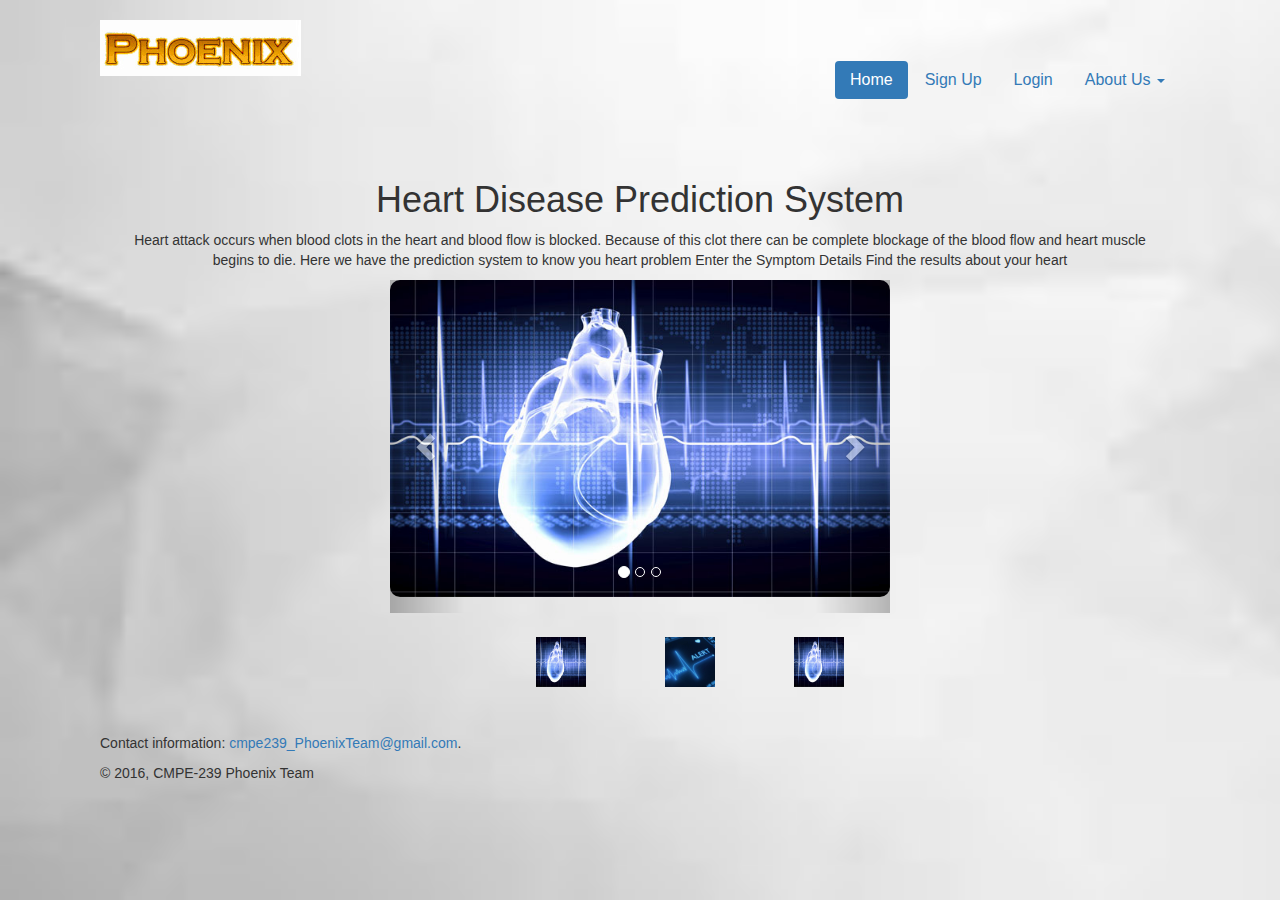
<file: priv/index.html>
<html>
	<head>
		<title>Heart Disease Prediction - Home</title>
		<meta charset="utf-8">
		<meta http-equiv="X-UA-Compatible" content="IE=edge">
		<meta name="viewport" content="width=device-width, initial-scale=1">
		<link rel="stylesheet" type="text/css" href="css/style.css">
		<link href="css/bootstrap.min.css" rel="stylesheet">
		<script src="js/jquery-1.11.2.min.js"></script>
		<script src="js/bootstrap.min.js"></script>
		<script src="js/myScript.js"></script>
		<link rel="stylesheet" type="text/css" href="css/bootstrap.css">
	</head>
	<body>
		<table width="100%">
			<tr>
				<td width="900px">
					<h1 class="logo">logo here</h1>
				</td>
				<td width="900px">
					<ul class="nav nav-pills" style="float:right">
					<li class="active"><a href="index.html">Home</a></li>
					<li><a href="signup.html">Sign Up</a></li>
					<li><a href="login.html">Login</a></li>
					
					<li class="dropdown">
						<a data-toggle="dropdown" data-target="#" href="http://www.google.com">
						About Us <span class="caret"></span>
						</a>
						<ul class="dropdown-menu">
							<li><a href="contact.html">Contact</a></li>
							<li><a href="management.html">Team</a></li>
						</ul>
					</li>
					</ul>
				</td>
			</tr>
		</table>
		
		
		<div class="container" style=" padding: 0 40px; text-align: center;">
		
		<div class="row" style="text-align: center">
		<h1>Heart Disease Prediction System</h1>
			<div style="text-align: left; padding: 0 40px;">
							<p style="text-align: center">  Heart attack occurs when blood clots in the heart and blood flow is blocked. 
							Because of this clot there can be complete blockage of the blood flow and heart muscle begins to die. 
								Here we have the prediction system to know you heart problem
								Enter the Symptom Details Find the results about your heart</p>
						</div>
		</div>
		<div class="row" style="text-align: center">
	    <!-- Bootstrap Carousel -->
        <div id="imagesCarousel" class="carousel slide" data-ride="carousel">
			<!-- Indicators -->
			<ol class="carousel-indicators">
				<li data-target="#imagesCarousel" data-slide-to="0" class="active"></li>
				<li data-target="#imagesCarousel" data-slide-to="1"></li>
				<li data-target="#imagesCarousel" data-slide-to="2"></li>
				
			</ol>
			<!-- Wrapper for slides -->
			<div class="carousel-inner">
				<div class="item active">
					<img src="images/human_heart_03.jpg" style="width: 100%; border-radius: 10px;">	
				</div>
				<div class="item">
					<img src="images/human_heart_02.jpg" style="width: 100%; border-radius: 10px;">	
				</div>
				<div class="item">
					<img src="images/human_heart_03.jpg" style="width: 100%; border-radius: 10px;">	
				</div>
				
			</div>
			</br>
			</br>
			<div class="thumnails">
				<a href="iimages/human_heart_03.jpg" class="image1"><img height="50" width="50" src="images/human_heart_03.jpg"></a>
				<a href="images/human_heart_02.jpg" class="image2"><img height="50" width="50" src="images/human_heart_02.jpg"></a>
				<a href="images/human_heart_03.jpg" class="image3"><img height="50" width="50" src="images/human_heart_03.jpg"></a>
			</div>
			
			<!-- Controls -->
			<a class="left carousel-control" href="#imagesCarousel" data-slide="prev">
				<span class="glyphicon glyphicon-chevron-left"></span>
			</a>
			<a class="right carousel-control" href="#imagesCarousel" data-slide="next">
				<span class="glyphicon glyphicon-chevron-right"></span>
			</a>
		</div>
		</div>
		</div>
		
		</br>
		</br>
		</br>
		</br>
		</br>
		</br>
		<div class="footer">
			<footer>
				<p>Contact information: <a href="mailto:cmpe239_PhoenixTeam@gmail.com">cmpe239_PhoenixTeam@gmail.com</a>.</p>
				<p>&copy; 2016, CMPE-239 Phoenix Team</p>
			</footer>
		</div>
	</body>
</html>
</file>
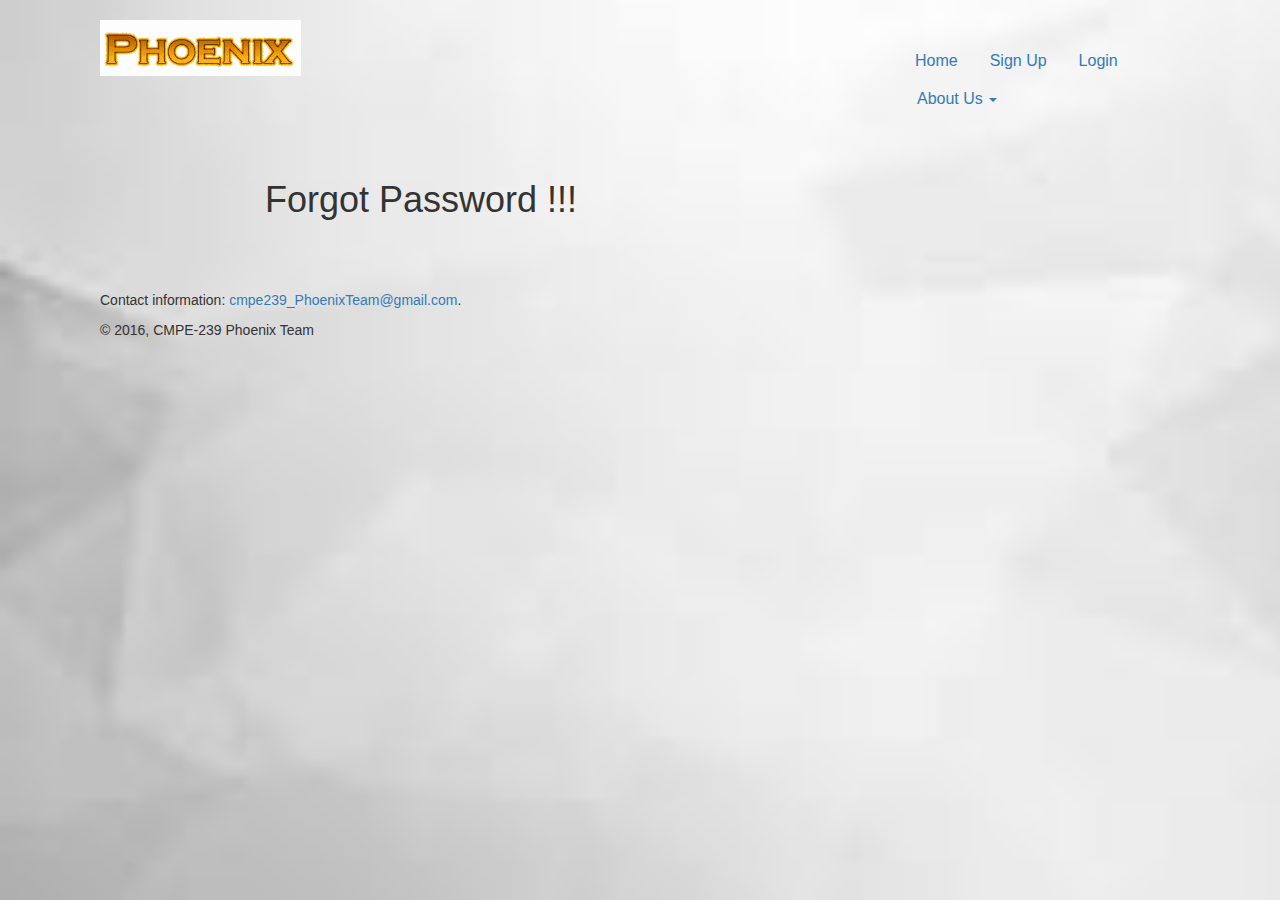
<file: priv/forgot_password.html>
<html>
	<head>
		<title>Heart Disease Prediction System- Forgot Password</title>
		<meta charset="utf-8">
		<meta http-equiv="X-UA-Compatible" content="IE=edge">
		<meta name="viewport" content="width=device-width, initial-scale=1">
		<link rel="stylesheet" type="text/css" href="css/style.css">
		<link href="css/bootstrap.min.css" rel="stylesheet">
		<script src="js/jquery-1.11.2.min.js"></script>
		<script src="js/bootstrap.min.js"></script>
		<script src="js/myScript.js"></script>
		<link rel="stylesheet" type="text/css" href="css/bootstrap.css">
	</head>
	<body>
		<table width="100%">
			<tr>
				<td width="900px">
					<h1 class="logo">logo here</h1>
				</td>
				<td>
					<ul class="nav nav-pills" style="float:right">
					<li><a href="index.html">Home</a></li>
					<li><a href="signup.html">Sign Up</a></li>
					<li><a href="login.html">Login</a></li>
					
					<li class="dropdown">
						<a data-toggle="dropdown" data-target="#" href="http://www.google.com">
						About Us <span class="caret"></span>
						</a>
						<ul class="dropdown-menu">
							<li><a href="contact.html">Contact</a></li>
							<li><a href="management.html">Team</a></li>
						</ul>
					</li>
					</ul>
				</td>
			</tr>
		</table>
		<div class="container">
			<div class="row vcenter">
				<div class="col-md-8 col-md-offset-2">
					<h1> Forgot Password !!!</h1>				
				</div>				
			</div>			
		</div>
		</br>
		</br>
		</br>
		<div class="footer">
			<footer>
				<p>Contact information: <a href="mailto:cmpe239_PhoenixTeam@gmail.com">cmpe239_PhoenixTeam@gmail.com</a>.</p>
				<p>&copy; 2016, CMPE-239 Phoenix Team</p>
			</footer>
		</div>
	   
	</body>
</html>
</file>
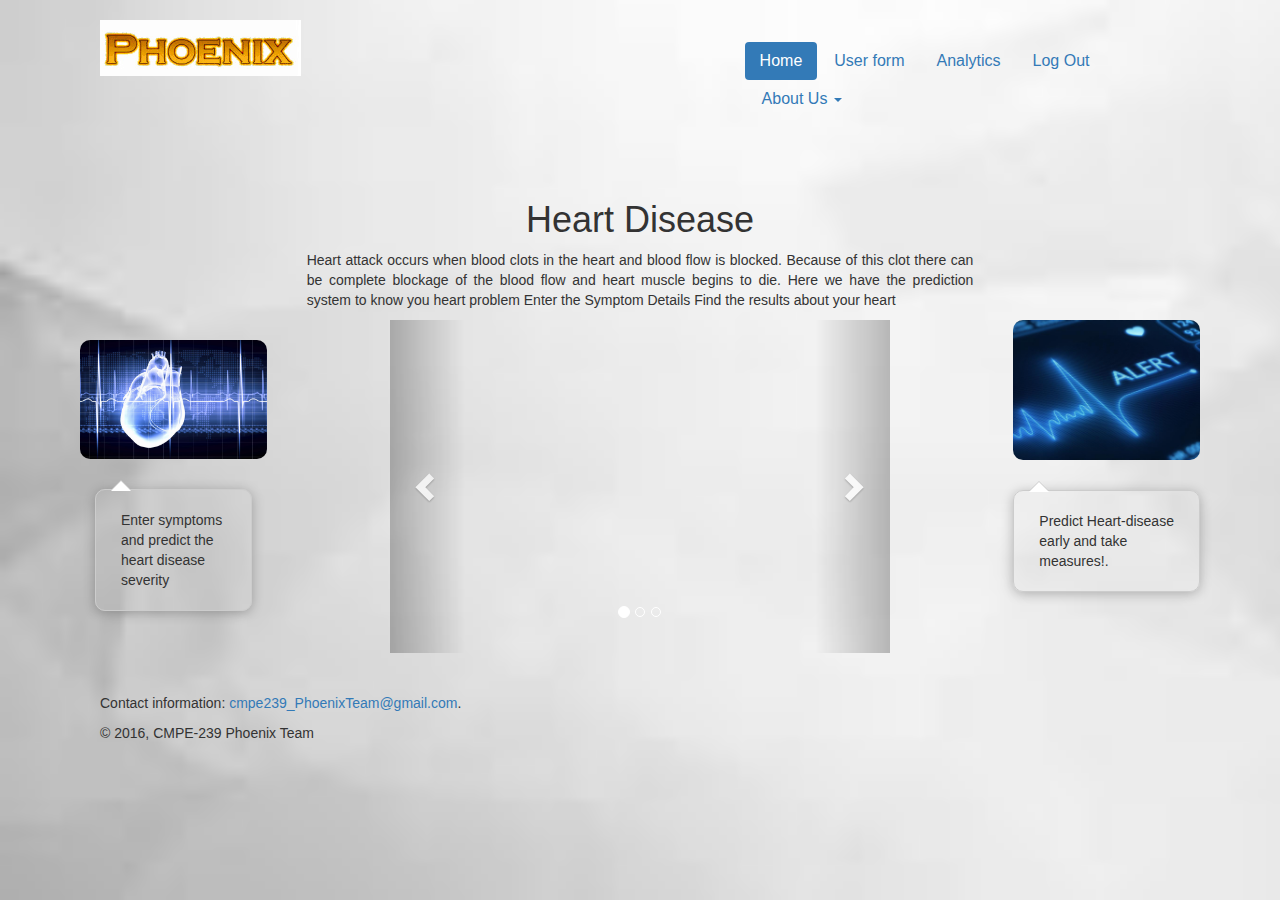
<file: priv/home.html>
<html>
	<head>
		<title>Web Developers - Big Data</title>
		<meta charset="utf-8">
		<meta http-equiv="X-UA-Compatible" content="IE=edge">
		<meta name="viewport" content="width=device-width, initial-scale=1">
		<link rel="stylesheet" type="text/css" href="css/style.css">
		<link href="css/bootstrap.min.css" rel="stylesheet">
		<script src="js/jquery-1.11.2.min.js"></script>
		<script src="js/bootstrap.min.js"></script>
		<script src="js/myScript.js"></script>
		<link rel="stylesheet" type="text/css" href="css/bootstrap.css">
	</head>
	<body>
		<table width="100%">
			<tr>
				<td width="900px">
					<h1 class="logo">logo here</h1>
				</td>
				<td width="900px">
					<ul class="nav nav-pills" style="float:right">
					<li class="active"><a href="home.html">Home</a></li>
					<li><a href="user_form.html">User form</a></li>
					<li><a href="analytics.html">Analytics</a></li>
					<li><a href="logout.html">Log Out</a></li>
					<li class="dropdown">
						<a data-toggle="dropdown" data-target="#" href="http://www.google.com">
						About Us <span class="caret"></span>
						</a>
						<ul class="dropdown-menu">
							<li><a href="contact.html">Contact</a></li>
							<li><a href="management.html">Team</a></li>
						</ul>
					</li>
					</ul>
				</td>
			</tr>
		</table>
		</br>
		<div class="container" style=" padding: 0 40px; text-align: center;">
			<div class="row">
				<div class="col-lg-2">
					<div class="row leftSidebar">
						<br>
						<br>
						<br>
						<br>
						<br>
						<br>
						<br>
						<br>
						<img src="images/human_heart_03.jpg" style="width: 100%; border-radius: 10px;">								
					</div>	
						<div class="col-lg-2 accolade-container" style="width: 100%; border-radius: 10px;">
					<div class="row accolade">
						<div class="arrow1"></div>
						<div class="arrow2"></div>
						<div class="col-lg-12">
							<p>Enter symptoms and predict the heart disease severity</p>
						</div>
					</div>
				</div>		
					<br>
						<br>
						<br>
				</div>
				
			
				
				<div class="col-lg-8">
					<div class="row">
						<h1>Heart Disease</h1>
						<div style="text-align: left; padding: 0 40px;">
							<p style="text-align: justify">  Heart attack occurs when blood clots in the heart and blood flow is blocked. 
							Because of this clot there can be complete blockage of the blood flow and heart muscle begins to die. 
								Here we have the prediction system to know you heart problem
								Enter the Symptom Details Find the results about your heart</p>
						</div>
					</div>
				    <div id="imagesCarousel" class="carousel slide" data-ride="carousel">
						<ol class="carousel-indicators">
							<li data-target="#imagesCarousel" data-slide-to="0" class="active"></li>
							<li data-target="#imagesCarousel" data-slide-to="1"></li>
							<li data-target="#imagesCarousel" data-slide-to="2"></li>			
						</ol>
						<div class="carousel-inner">
						<div class="item active">
							<iframe width="560" height="315" src="https://www.youtube.com/embed/Dskv5IQiqfs" frameborder="0"></iframe>					
						</div>
						<div class="item">
							<iframe width="560" height="315" src="https://www.youtube.com/embed/HWX1Tj4K7ug" frameborder="0"></iframe>
						</div>
						<div class="item">
							<iframe width="560" height="315" src="https://www.youtube.com/embed/3cW8__wFXDA" frameborder="0"></iframe>
						</div>
						</div>
						</br>
						</br>
						<a class="left carousel-control" href="#imagesCarousel" data-slide="prev">
							<span class="glyphicon glyphicon-chevron-left"></span>
						</a>
						<a class="right carousel-control" href="#imagesCarousel" data-slide="next">
							<span class="glyphicon glyphicon-chevron-right"></span>
						</a>	   
					</div>
				</div>
				<br>
				<br>
						
						<br>
						<br>
						<br>
						<br>
						<br>
					<div class="col-lg-2">
					<div class="row leftSidebar">					
					<img src="images/human_heart_02.jpg" style="width: 100%; border-radius: 10px;">
					</div>
					</div>
					<div class="col-lg-2 accolade-container">
					<div class="row accolade">
						<div class="arrow1"></div>
						<div class="arrow2"></div>
						<div class="col-lg-12">
							<p>Predict Heart-disease early and take measures!.</p>
						</div>
					</div>
				</div>
			</div>
		</div>
		</br>
		</br>
		<div class="footer">
			<footer>
				<p>Contact information: <a href="mailto:cmpe239_PhoenixTeam@gmail.com">cmpe239_PhoenixTeam@gmail.com</a>.</p>
				<p>&copy; 2016, CMPE-239 Phoenix Team</p>
			</footer>
		</div>
	</body>
</html>
</file>
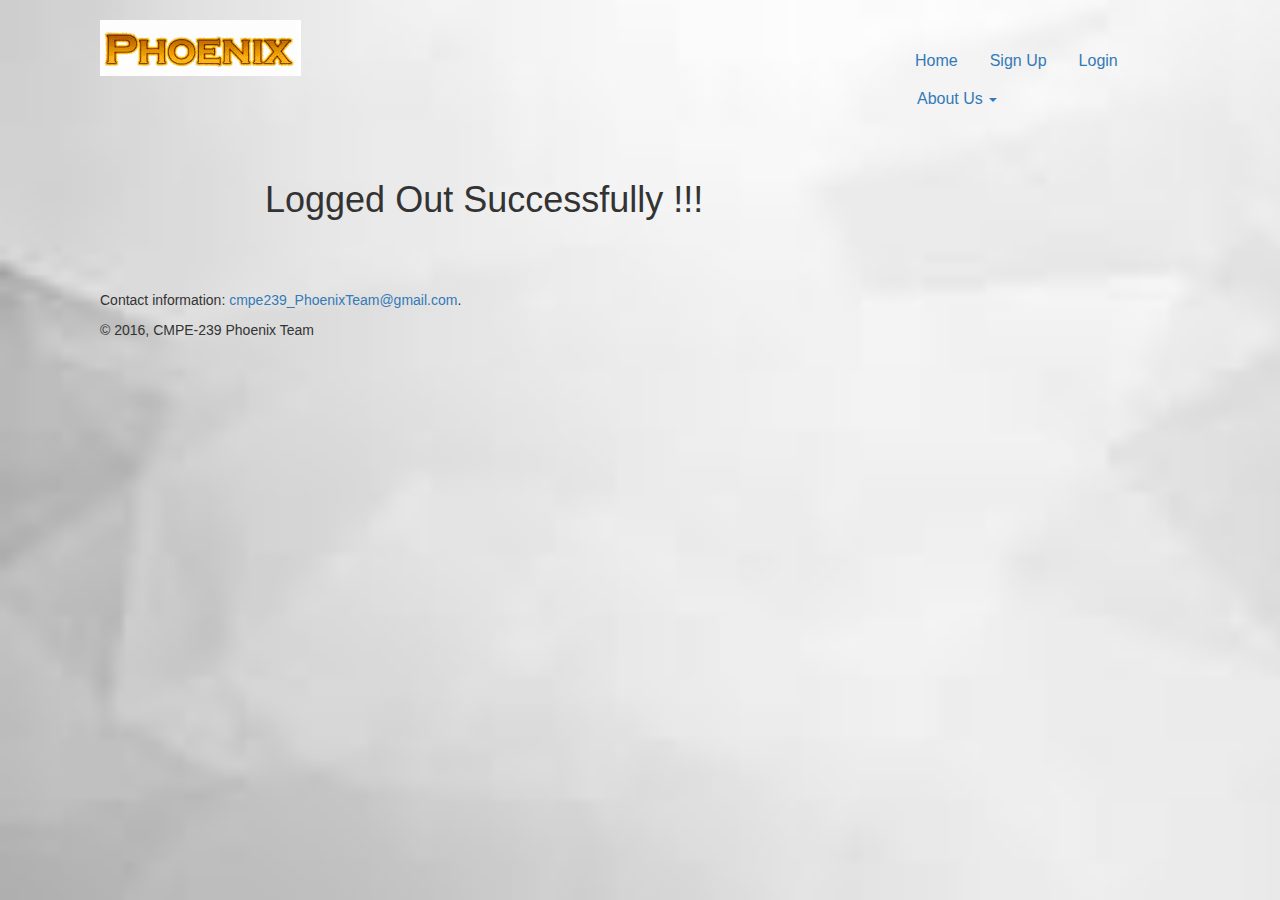
<file: priv/logout.html>
<html>
	<head>
		<title>Heart Disease Prediction System- Logout</title>
		<meta charset="utf-8">
		<meta http-equiv="X-UA-Compatible" content="IE=edge">
		<meta name="viewport" content="width=device-width, initial-scale=1">
		<link rel="stylesheet" type="text/css" href="css/style.css">
		<link href="css/bootstrap.min.css" rel="stylesheet">
		<script src="js/jquery-1.11.2.min.js"></script>
		<script src="js/bootstrap.min.js"></script>
		<script src="js/myScript.js"></script>
		<link rel="stylesheet" type="text/css" href="css/bootstrap.css">
	</head>
	<body>
		<table width="100%">
			<tr>
				<td width="900px">
					<h1 class="logo">logo here</h1>
				</td>
				<td>
					<ul class="nav nav-pills" style="float:right">
					<li><a href="index.html">Home</a></li>
					<li><a href="signup.html">Sign Up</a></li>
					<li><a href="login.html">Login</a></li>
					
					<li class="dropdown">
						<a data-toggle="dropdown" data-target="#" href="http://www.google.com">
						About Us <span class="caret"></span>
						</a>
						<ul class="dropdown-menu">
							<li><a href="contact.html">Contact</a></li>
							<li><a href="management.html">Team</a></li>
						</ul>
					</li>
					</ul>
				</td>
			</tr>
		</table>
		<div class="container">
			<div class="row vcenter">
				<div class="col-md-8 col-md-offset-2">
					<h1> Logged Out Successfully !!!</h1>				
				</div>				
			</div>			
		</div>
		</br>
		</br>
		</br>
		<div class="footer">
			<footer>
				<p>Contact information: <a href="mailto:cmpe239_PhoenixTeam@gmail.com">cmpe239_PhoenixTeam@gmail.com</a>.</p>
				<p>&copy; 2016, CMPE-239 Phoenix Team</p>
			</footer>
		</div>
	   
	</body>
</html>
</file>
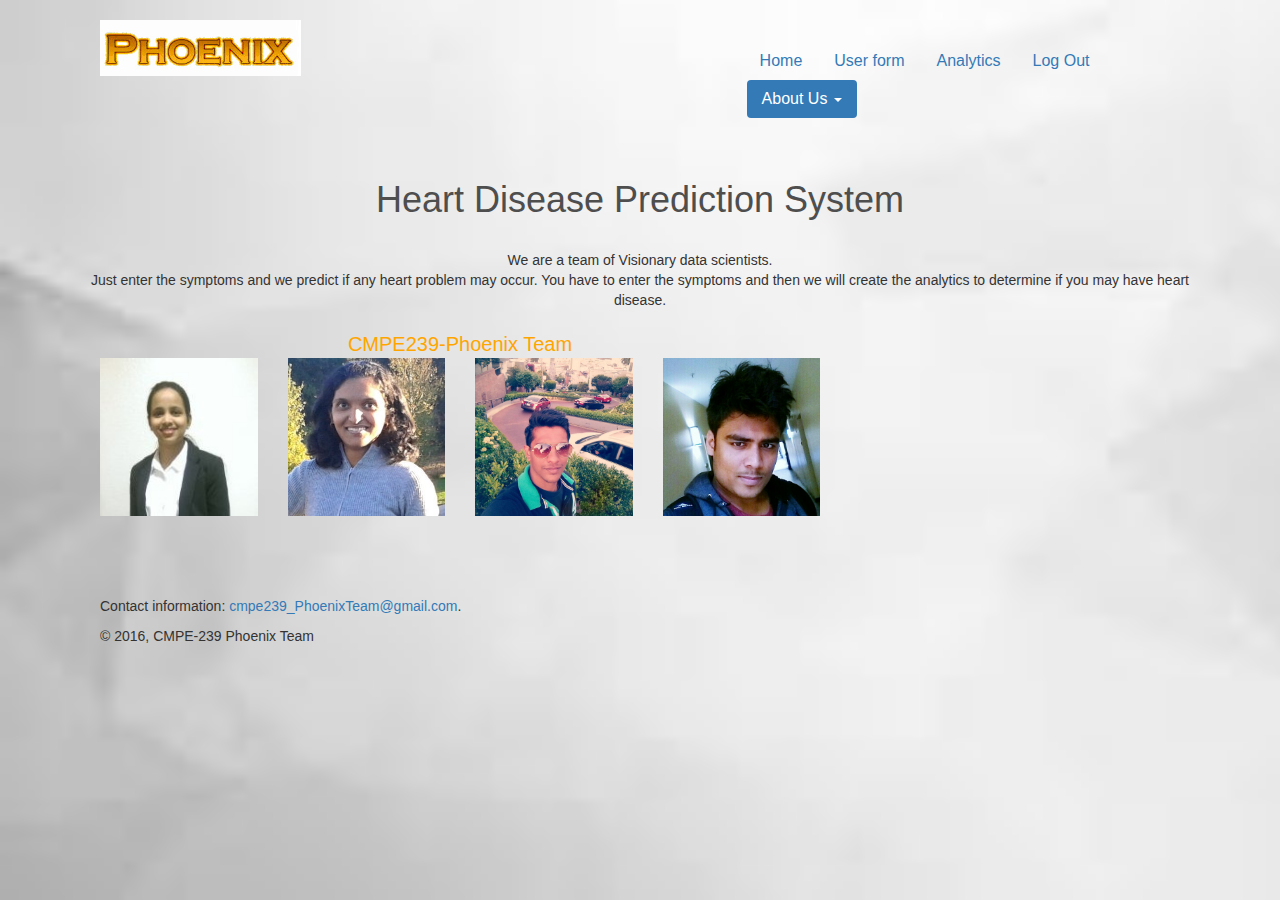
<file: priv/management.html>
<html>
	<head>
		<title>Web Developers - Management</title>
		<meta charset="utf-8">
		<meta http-equiv="X-UA-Compatible" content="IE=edge">
		<meta name="viewport" content="width=device-width, initial-scale=1">
		<link rel="stylesheet" type="text/css" href="css/style.css">
		<link href="css/bootstrap.min.css" rel="stylesheet">
		<script src="js/jquery-1.11.2.min.js"></script>
		<script src="js/bootstrap.min.js"></script>
		<script src="js/myScript.js"></script>
		<link rel="stylesheet" type="text/css" href="css/bootstrap.css">
	</head>
	<body>
		<table width="100%">
			<tr>
				<td width="900px">
					<h1 class="logo">logo here</h1>
				</td>
				<td width="900px">
					<ul class="nav nav-pills" style="float:right">
					<li ><a href="home.html">Home</a></li>
					<li ><a href="user_form.html">User form</a></li>
					<li><a href="analytics.html">Analytics</a></li>
					<li><a href="logout.html">Log Out</a></li>
					<li class="active" class="dropdown">
						<a data-toggle="dropdown" data-target="#" href="http://www.google.com">
						About Us <span class="caret"></span>
						</a>
						<ul class="dropdown-menu">
							<li><a href="contact.html">Contact</a></li>
							<li><a href="management.html">Team</a></li>
						</ul>
					</li>
					</ul>
				</td>
			</tr>
		</table>
		<section id="about-us">
			<div class="container" >
				<div class="center wow fadeInDown">
					<div id="titleAboutUs" style="text-align: center">
						<h1 style="  font-size: 36px;  color:#4e4e4e;">Heart Disease Prediction System</h1></br>
					</div>
					<div id="manageContent" style="text-align:center"> We are a team of Visionary data scientists.<br> 
					Just enter the symptoms and we predict if any heart problem may occur. You have to enter the symptoms and then we will create the analytics to determine if you may have heart disease.  
					
					</div> 
				</div>
				</br>
				<div class="container ">
					<div class="row style="text-align: center"">
							<div class="col-xs-8" id="manage" >
							<div style="color: orange; text-align: center; font-size: 20px"> CMPE239-Phoenix Team
							</div>
							<ul class="row">
								<li><img id="Kavitha" name="Kavitha Nagaraju" data-desc="Kavitha Nagaraju" class="col-lg-3 col-md-4 col-xs-6 thumb" src="./images/Kavitha.jpeg"></li>
								<li><img id="Snehal" name="Snehal Salavi" data-desc="Snehal Salavi" class="col-lg-3 col-md-4 col-xs-6 thumb" src="./images/SnehalSalavi.jpg"></li>
								<li><img id="Krishna" name="Krishna Sai" data-desc="Krishna Sai" class="col-lg-3 col-md-4 col-xs-6 thumb" src="./images/Krishna.jpg"></li> 
								<li><img id="Raju" name="Raju Chittimallea" data-desc="Raju Chittimallea" class="col-lg-3 col-md-4 col-xs-6 thumb" src="./images/Raj.jpeg"></li> 
							</ul>
							
						</div>
					</div>
				</div>
				<section>
					<div  class="container"></div>
				</section>
			</div>
		</section>
		</br>
		</br>
		</br>
		<div class="footer">
			<footer>
				<p>Contact information: <a href="mailto:cmpe239_PhoenixTeam@gmail.com">cmpe239_PhoenixTeam@gmail.com</a>.</p>
				<p>&copy; 2016, CMPE-239 Phoenix Team</p>
			</footer>
		</div>
	</body>
</html>
</file>
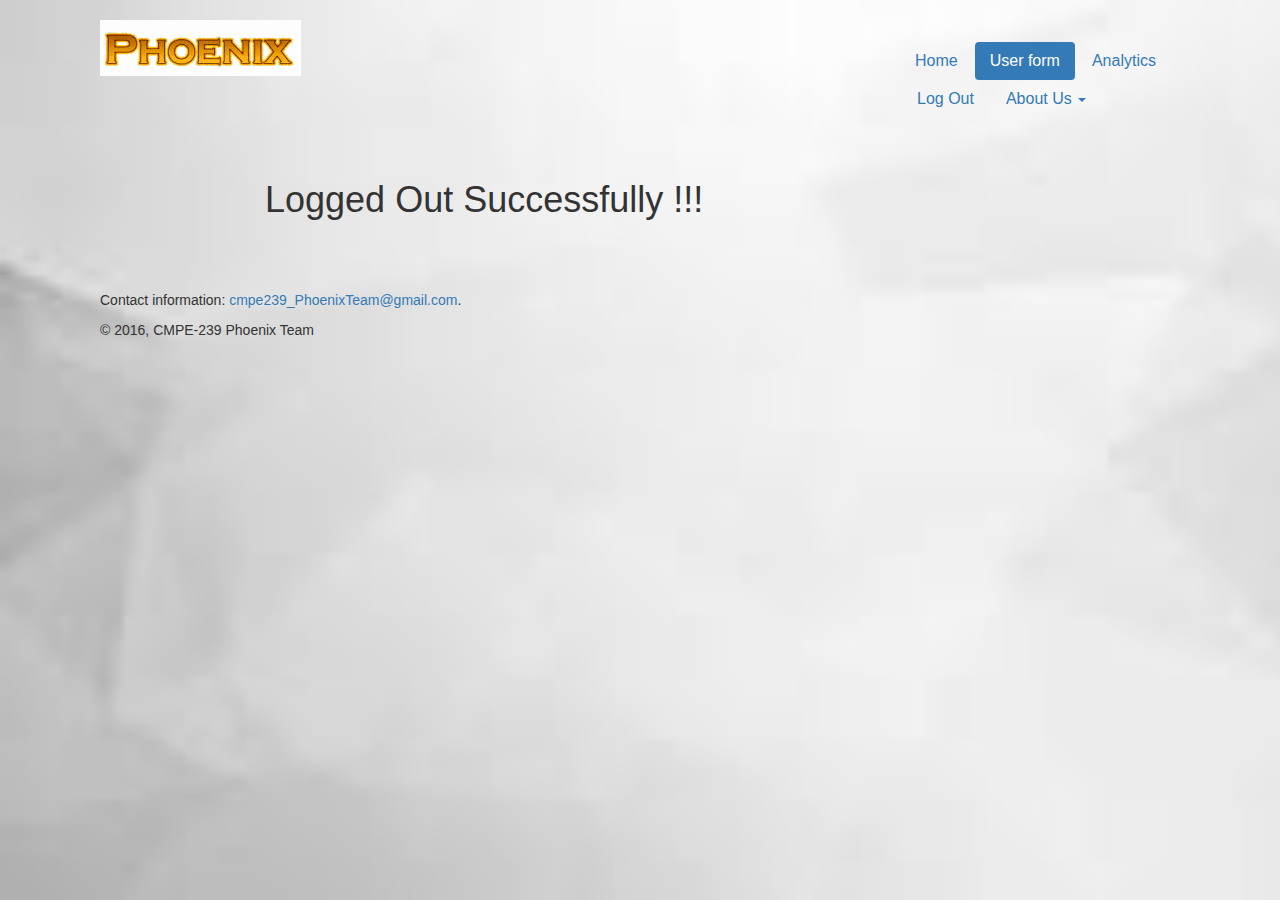
<file: priv/pred.html>
<html>
	<head>
		<title>Heart Disease Prediction System- Prediction</title>
		<meta charset="utf-8">
		<meta http-equiv="X-UA-Compatible" content="IE=edge">
		<meta name="viewport" content="width=device-width, initial-scale=1">
		<link rel="stylesheet" type="text/css" href="css/style.css">
		<link href="css/bootstrap.min.css" rel="stylesheet">
		<script src="js/jquery-1.11.2.min.js"></script>
		<script src="js/bootstrap.min.js"></script>
		<script src="js/myScript.js"></script>
		<link rel="stylesheet" type="text/css" href="css/bootstrap.css">
	</head>
	<body>
		<table width="100%">
			<tr>
				<td width="900px">
					<h1 class="logo">logo here</h1>
				</td>
				<td>

					<ul class="nav nav-pills" style="float:right">
					<li><a href="home.html">Home</a></li>
					<li class="active"><a href="pred.html">User form</a></li>
					<li><a href="analytics.html">Analytics</a></li>
					<li><a href="logout.html">Log Out</a></li>
					
					<li class="dropdown">
						<a data-toggle="dropdown" data-target="#" href="http://www.google.com">
						About Us <span class="caret"></span>
						</a>
						<ul class="dropdown-menu">
							<li><a href="contact.html">Contact</a></li>
							<li><a href="management.html">Team</a></li>
						</ul>
					</li>
					</ul>
				</td>
			</tr>
		</table>
		<div class="container">
			<div class="row vcenter">
				<div class="col-md-8 col-md-offset-2">
					<h1> Logged Out Successfully !!!</h1>				
				</div>				
			</div>			
		</div>
		</br>
		</br>
		</br>
		<div class="footer">
			<footer>
				<p>Contact information: <a href="mailto:cmpe239_PhoenixTeam@gmail.com">cmpe239_PhoenixTeam@gmail.com</a>.</p>
				<p>&copy; 2016, CMPE-239 Phoenix Team</p>
			</footer>
		</div>
	   
	</body>
</html>
</file>
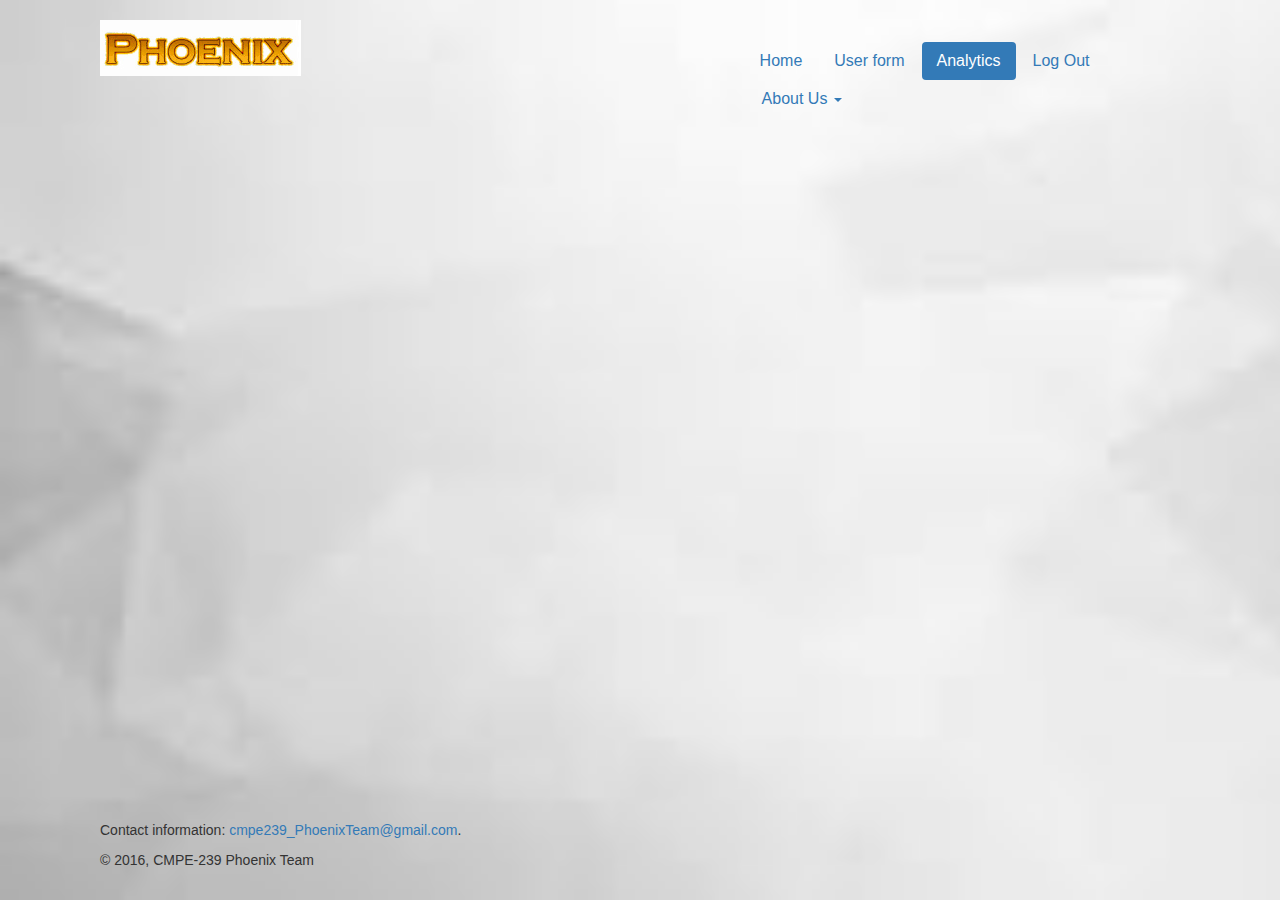
<file: priv/recommendation.html>
<html>
	<head>
		<title>Heart Disease Analytics</title>
		<meta http-equiv="Content-Type" content="text/html; charset=utf-8">
		<meta http-equiv="X-UA-Compatible" content="IE=edge">
		<meta name="viewport" content="width=device-width, initial-scale=1">
		<link rel="stylesheet" type="text/css" href="css/style.css">
		<link href="css/bootstrap.min.css" rel="stylesheet">
		<script src="js/jquery-1.11.2.min.js"></script>
		<script src="js/bootstrap.min.js"></script>
		<script src="js/myScript.js"></script>
		<link rel="stylesheet" type="text/css" href="css/bootstrap.css">
		
		<script src="http://ajax.googleapis.com/ajax/libs/jquery/2.1.1/jquery.min.js" type="text/javascript"></script>
		<script src="js/ajaxGetPost.js" type="text/javascript"></script>
		<script type="text/javascript" src="https://www.google.com/jsapi"></script>
		
		<script>		
		function thal_prediction_charts(data,ChartType)
		{
			var chart_type=ChartType;
			var jsonData=data;
			if(ChartType=="GaugeChart")
			google.load("visualization", "1", {packages:["gauge"], callback: drawGauge});
			
			function drawGauge() {
		    	
		      gaugeData = new google.visualization.DataTable();
		      gaugeData.addColumn('number', 'thal_value');
		      
		      $.each(jsonData, function(i,jsonData)
			 {
				gaugeData.addRows(1);
				var value=jsonData.value;
				var description=jsonData.description;					
				gaugeData.setCell( 0, 0, value);				
			 });     
			//alert(gaugeData.getValue(0, 0));       
		    var gaugeOptions = {min: 0, max: 7.0, yellowFrom: 3.1, yellowTo:6 , 
		    		redFrom: 6.1, redTo: 7.0, 
		    		minorTicks: 1,
		    		'backgroundColor': 'transparent',
		    		};
		    var gauge;   
		      	
		     gauge = new google.visualization.Gauge(document.getElementById('gauge_div_thal'));
		     gauge.draw(gaugeData, gaugeOptions);
		    }		    
		    }

		
		function slope_prediction_charts(data,ChartType)
		{
			var chart_type=ChartType;
			var jsonData=data;
			if(ChartType=="GaugeChart")
			google.load("visualization", "1", {packages:["gauge"], callback: drawGauge});
			
			function drawGauge() {
		    	
		      gaugeData = new google.visualization.DataTable();
		      gaugeData.addColumn('number', 'slope_value');
		      
		      $.each(jsonData, function(i,jsonData)
			 {
				gaugeData.addRows(1);
				var value=jsonData.slope_value;
				var description=jsonData.description;					
				gaugeData.setCell( 0, 0, value);				
			 });     
			//alert(gaugeData.getValue(0, 0));       
		    var gaugeOptions = {min: 0, max: 7.0, yellowFrom: 3.1, yellowTo:6 , 
		    		redFrom: 6.1, redTo: 7.0, 
		    		minorTicks: 1,
		    		'backgroundColor': 'transparent',
		    		};
		    var gauge;   
		      	
		     gauge = new google.visualization.Gauge(document.getElementById('gauge_div_slope'));
		     gauge.draw(gaugeData, gaugeOptions);
		    }		    
		    }

		function chol_prediction_charts(data,ChartType)
		{
			var chart_type=ChartType;
			var jsonData=data;
			if(ChartType=="GaugeChart")
			google.load("visualization", "1", {packages:["gauge"], callback: drawGauge});
			
			function drawGauge() {
		    	
		      gaugeData = new google.visualization.DataTable();
		      gaugeData.addColumn('number', 'chol_value');
		      
		      $.each(jsonData, function(i,jsonData)
			 {
				gaugeData.addRows(1);
				var value=jsonData.chol_value;
				var description=jsonData.description;					
				gaugeData.setCell( 0, 0, value);				
			 });     
			//alert(gaugeData.getValue(0, 0));       
		    var gaugeOptions = {min: 0, max: 300.0, yellowFrom: 200.1, yellowTo:220 , 
		    		redFrom: 220.1, redTo: 300.0, 
		    		minorTicks: 10,
		    		'backgroundColor': 'transparent',
		    		};
		    var gauge;   
		      	
		     gauge = new google.visualization.Gauge(document.getElementById('gauge_div_chol'));
		     gauge.draw(gaugeData, gaugeOptions);
		    }		    
		    }
		
		function cp_prediction_charts(data,ChartType)
		{
			var chart_type=ChartType;
			var jsonData=data;
			if(ChartType=="GaugeChart")
			google.load("visualization", "1", {packages:["gauge"], callback: drawGauge});
			
			function drawGauge() {
		    	
		      gaugeData = new google.visualization.DataTable();
		      gaugeData.addColumn('number', 'cp_value');
		      
		      $.each(jsonData, function(i,jsonData)
			 {
				gaugeData.addRows(1);
				var value=jsonData.CP_value;
				var description=jsonData.description;					
				gaugeData.setCell( 0, 0, value);				
			 });     
			//alert(gaugeData.getValue(0, 0));       
		    var gaugeOptions = {min: 0, max: 4.0, yellowFrom: 1.0, yellowTo: 2.0 , 
		    			greenFrom: 3.0,
		    		   greenTo: 4.0,
		    		   greenColor: "#00ff00",
		    		   orangeFrom: 2.0,
		    		   orangeTo: 3.0,
		    		   orangeColor: "#e0440e",
		    		redFrom: 0.0, redTo: 1.0, 
		    		minorTicks: 10,
		    		mode: "sleek",
		    		'backgroundColor': 'transparent',
		    		};
		    var gauge;   
		      	1
		     gauge = new google.visualization.Gauge(document.getElementById('gauge_div_cp'));
		     gauge.draw(gaugeData, gaugeOptions);
		    }		    
		    }
		
		$(document).ready(function () 
		{		
			thal_url_predictionGauge='js/thal_rec.json';
			ajax_data('GET',thal_url_predictionGauge, function(data)
			{
				thal_prediction_charts(data,"GaugeChart");
			});		
			
			slope_url_predictionGauge='js/slope_rec.json';
			ajax_data('GET',slope_url_predictionGauge, function(data)
			{
				slope_prediction_charts(data,"GaugeChart");
			});		
			
			chol_url_predictionGauge='js/chol_rec.json';
			ajax_data('GET',chol_url_predictionGauge, function(data)
			{
				chol_prediction_charts(data,"GaugeChart");
			});	
			
			cp_url_predictionGauge='js/cp_rec.json';
			ajax_data('GET',cp_url_predictionGauge, function(data)
			{
				cp_prediction_charts(data,"GaugeChart");
			});	
			
		});
		
	</script>
		
	</head>
	<body>
		<table width="100%">
			<tr>
				<td width="900px">
					<h1 class="logo">logo here</h1>
				</td>
				<td width="900px">
					<ul class="nav nav-pills" style="float:right">
					<li ><a href="home.html">Home</a></li>
					<li ><a href="user_form.html">User form</a></li>
					<li class="active"><a href="analytics.html">Analytics</a></li>
					<li><a href="logout.html">Log Out</a></li>
					<li class="dropdown">
						<a data-toggle="dropdown" data-target="#" href="http://www.google.com">
						About Us <span class="caret"></span>
						</a>
						<ul class="dropdown-menu">
							<li><a href="contact.html">Contact</a></li>
							<li><a href="management.html">Team</a></li>
						</ul>
					</li>
					</ul>
				</td>
			</tr>
		</table>
		</br>
		<div class="container">
			<div class="row">
				<div class="col-md-4 ">
					<div id="gauge_div_thal" style="width: 250px; height: 300px; margin: 0 auto;"></div>
				</div>	
				
				<div class="col-md-4 ">
					<div id="gauge_div_chol" style="width: 250px; height: 300px; margin: 0 auto;"></div>
				</div>
				
				<div class="col-md-4 ">
					<div id="gauge_div_slope" style="width: 250px; height: 300px; margin: 0 auto;"></div>
				</div>
				<div class="col-md-4 ">
					<div id="gauge_div_cp" style="width: 250px; height: 300px; margin: 0 auto;"></div>
				</div>
				
			</div>
			
					
		</div>
		</br>
		</br>
		<div class="footer">
			<footer>
				<p>Contact information: <a href="mailto:cmpe239_PhoenixTeam@gmail.com">cmpe239_PhoenixTeam@gmail.com</a>.</p>
				<p>&copy; 2016, CMPE-239 Phoenix Team</p>
			</footer>
		</div>
	</body>
</html>
</file>
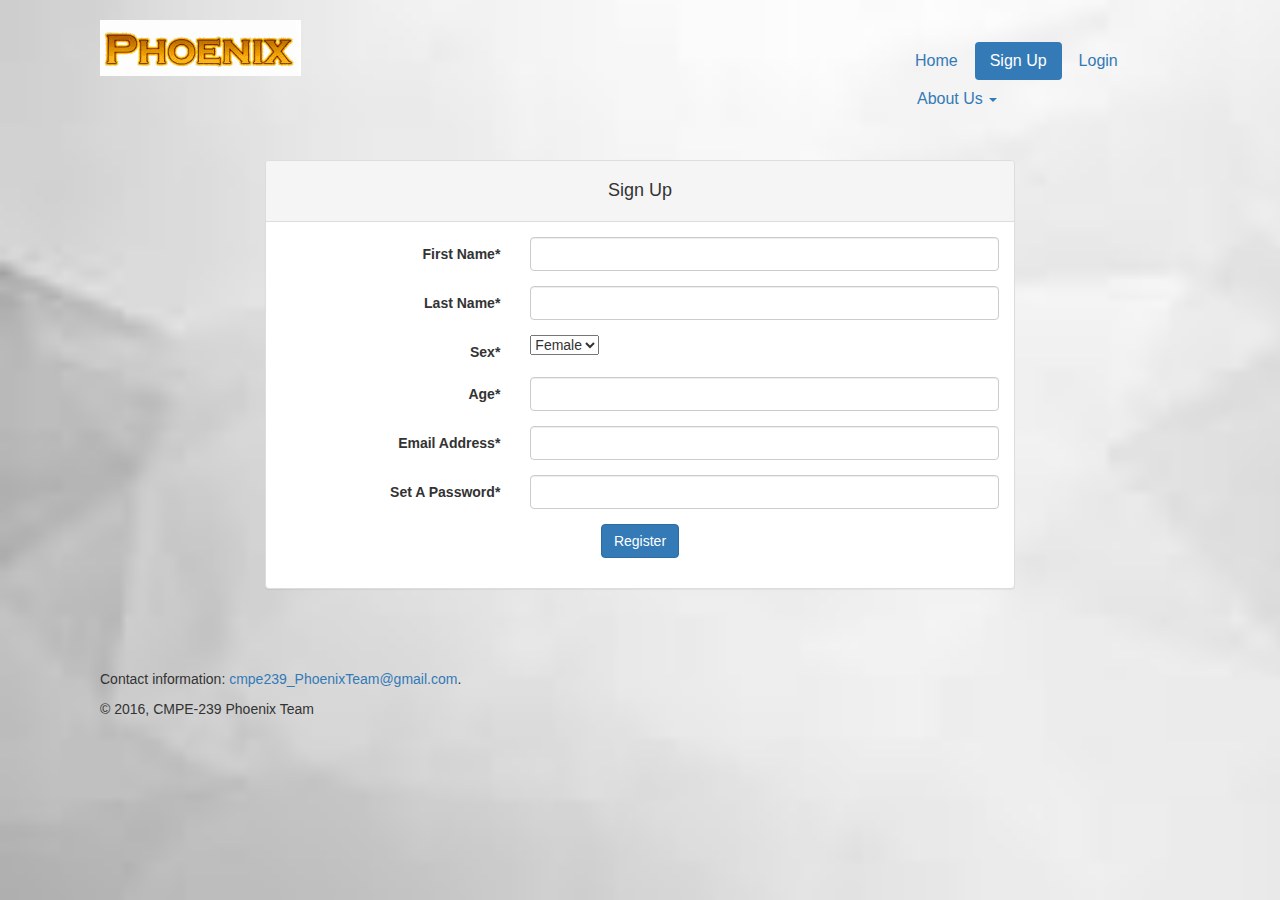
<file: priv/signup.html>
<html>
	<head>
		<title>Heart Disease Prediction - Sign Up </title>
		<meta charset="utf-8">
		<meta http-equiv="X-UA-Compatible" content="IE=edge">
		<meta name="viewport" content="width=device-width, initial-scale=1">
		<link rel="stylesheet" type="text/css" href="css/style.css">
		<link href="css/bootstrap.min.css" rel="stylesheet">
		<script src="js/jquery-1.11.2.min.js"></script>
		<script src="js/bootstrap.min.js"></script>
		<script src="js/myScript.js"></script>
		<script src="https://ajax.googleapis.com/ajax/libs/jquery/1.12.0/jquery.min.js"></script>
    	<script src="http://code.jquery.com/jquery-1.9.1.js"></script>    
		<link rel="stylesheet" type="text/css" href="css/bootstrap.css">
	</head>
	<body>
		<table width="100%">
			<tr>
				<td width="900px">
					<h1 class="logo">logo here</h1>
				</td>
				<td>
					<ul class="nav nav-pills" style="float:right">
					<li ><a href="index.html">Home</a></li>
					<li class="active"><a href="signup.html">Sign Up</a></li>
					<li><a href="login.html">Login</a></li>
					
					<li class="dropdown">
						<a data-toggle="dropdown" data-target="#" href="http://www.google.com">
						About Us <span class="caret"></span>
						</a>
						<ul class="dropdown-menu">
							<li><a href="contact.html">Contact</a></li>
							<li><a href="management.html">Team</a></li>
						</ul>
					</li>
					</ul>
				</td>
			</tr>
		</table>
		<div class="container">
			<div class="row vcenter">
				<div class="col-md-8 col-md-offset-2">
					<div class="panel panel-default">
						<div class="panel-heading" style="text-align:center"><h4>Sign Up</h4></div>
						<div class="panel-body">
							<form class="form-horizontal" role="form" id="signup_form" action="/signup/" method="post">
								<div class="form-group">
									<input type="hidden" name="action" value="signup">
									<label for="firstname" class="col-lg-4 control-label">First Name<span class="req">*</span> </label>
									<div class="col-md-8">
										<input type="text" class="form-control" id="fname" name="fname" required autocomplete="off"  placeholder="">
									</div>
								</div>
								<div class="form-group">
									<label for="lastname" class="col-lg-4 control-label"> Last Name<span class="req">*</span> </label>
									<div class="col-md-8">
										<input type="text" class="form-control" id="lname" placeholder="" name="lname" required autocomplete="off">
									</div>
								</div>
								<div class="form-group">
									<label for="sex" class="col-lg-4 control-label"> Sex<span class="req">*</span></label>
									<div class="col-md-8">
										<select name = "sex" id="sex">
											<option value="0">Female</option>
											<option value="1">Male</option>
										</select>
									</div>
								</div>
								<div class="form-group">
									<label for="age" class="col-lg-4 control-label"> Age<span class="req">*</span> </label>
									<div class="col-md-8">
										<input type="text" class="form-control" id="age" placeholder="" name="age" required autocomplete="off">
									</div>
								</div>
								<div class="form-group">
									<label for="email" class="col-lg-4 control-label"> Email Address<span class="req">*</span></label>
									<div class="col-md-8">
										<input type="text" class="form-control" id="email" placeholder="" name="email" required autocomplete="off">
									</div>
								</div>
								
								<div class="form-group">
									<label for="password" class="col-lg-4 control-label"> Set A Password<span class="req">*</span></label>
									<div class="col-md-8">
										<input type="password" class="form-control" id="pwd" placeholder="" name="pwd" required autocomplete="off">
									</div>
								</div>
								
								<div class="form-group">
									<div style="text-align:center">
										<button type="submit" class="btn btn-primary" id="register">Register</button>
										
									</div>
								</div>
								<span id="results" align="center" style="border:1px"></span>
							</form>
							 <script src="js/index.js"></script>

							<div id ="reg_succ"></div>
							<script type="text/javascript">
							$('#signup_form').submit(function(e){
    						$.ajax({
      						type:'POST',
      						url:'/signup/',
      						data: $("#signup_form").serialize(),
      						success:function(data){
          					if (data == 'success')  {
           						document.location.href="registration_success.html";
          					}
        					}
    						});
    						e.preventDefault();
  							});
							</script>   
						</div>
					</div>
				</div>
			</div>
		</div>
		</br>
		</br>
		</br>
		<div class="footer">
			<footer>
				<p>Contact information: <a href="mailto:cmpe239_PhoenixTeam@gmail.com">cmpe239_PhoenixTeam@gmail.com</a>.</p>
				<p>&copy; 2016, CMPE-239 Phoenix Team</p>
			</footer>
		</div>
	</body>
</html>
</file>
<file: priv/css/style.css>
body {
  background-image: url('../images/background_image.jpg');
  background-repeat: no-repeat;
  background-size: cover;
}
#imagesCarousel {
  width: 500px;
  height: 333px;
  margin:0 auto;
}
.carousel-inner {
  width: 900px;
}
.nav.nav-pills {
  float: right;
  margin-right: 100px;
}
.logo {
  text-indent: -999999px;
  background: url('../images/logo.png') no-repeat;
  margin-left: 100px;
  width: 500px;
  height: 130px;
}
.footer {
  margin-left: 100px;
}
.thumnails {
  margin-left: 100px
}
.image2 {
  margin-left: 75px
}
.image3 {
  margin-left: 75px
}
.bodyContent1 {
  margin-left: 100px;
}
.bodyContent2 {
  margin-left: 50px;
}
#map-canvas {
  width: 500px;
  margin-left: 100px;
}
#map-canvas1 {
  margin-left: 50px;
}
#manage ul{
  padding:0 0 0 0;
  margin:0 0 0 0;
}
#manage ul > li{
  list-style:none;
}
#manage ul > li > img {
  border: 3px;
  border-color: #000000;
  margin-bottom: 20px;
  cursor: pointer;
}
.accolade p {
    margin: 10px 0;
}
.arrow1 {
    position: absolute;
    top: -20px;
    left: 15px;
    border: 10px solid transparent;
    width: 20px;
    border-bottom-color: #ccc;
}
.arrow2 {
    position: absolute;
    top: -19px;
    left: 15px;
    border: 10px solid transparent;
    width: 20px;
    border-bottom-color: #fff;
}
.download:first-child {
    margin-top: 60px;
}
.download {
    margin-top: 20px;
    min-height: 40px;
    padding: 10px;
    cursor: pointer;
}
.accolade-container {
    padding-top: 20px;
}
.field-wrap {
  position: relative;
  margin-bottom: 40px;
}
.accolade {
    margin-top: 10px;
    min-height: 40px;
    padding: 10px;
    border-radius: 10px;
    border: 1px solid #ccc;
    position: relative;
    box-shadow: 0 2px 12px rgba(0,0,0,.25);
    text-align: left;
}
</file>
